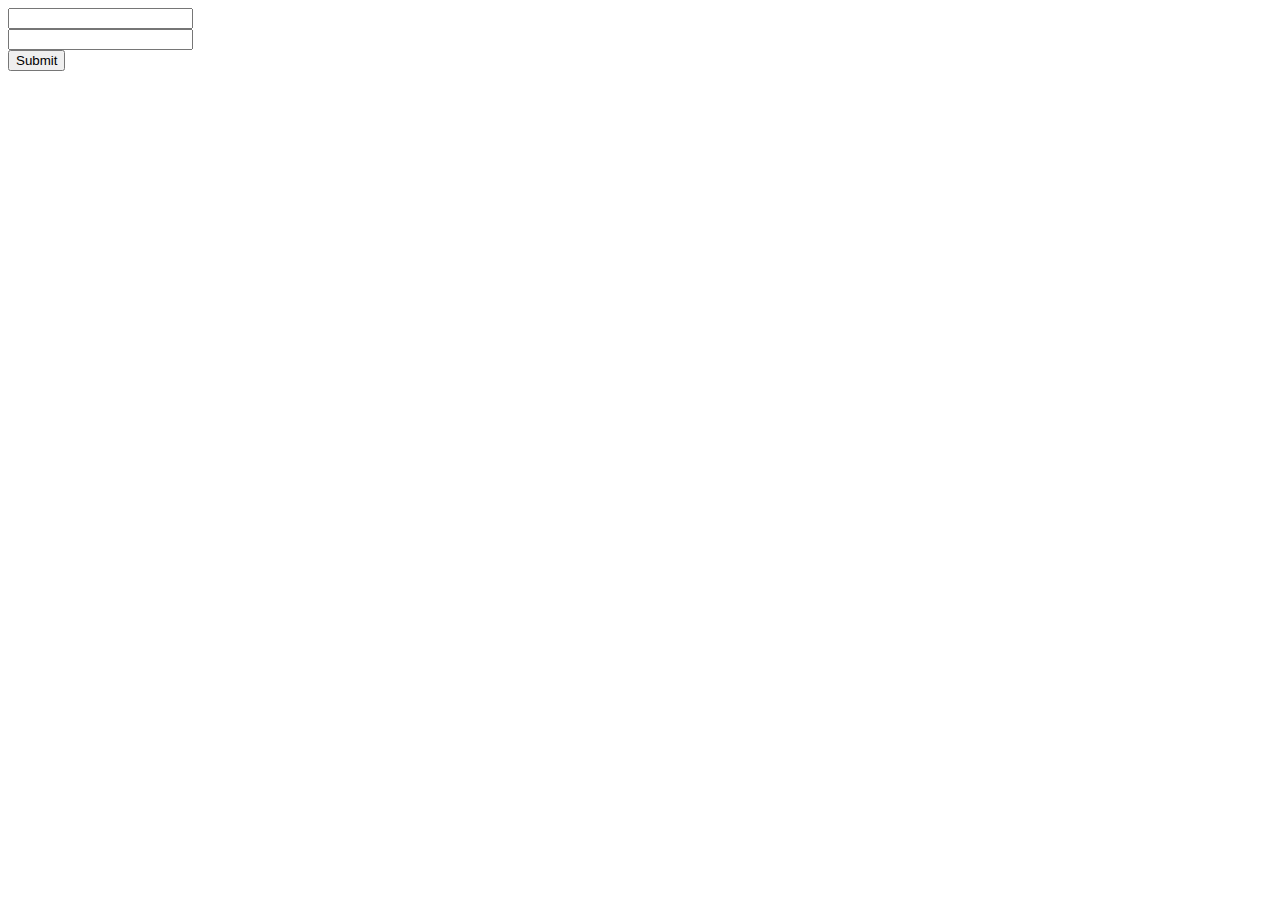
<file: index.html>
<!DOCTYPE html>
<html>
    <Head>
        <title>Personal Project</title>
        <style>
            .username{
                padding-left: 20px;
                padding-right: 20px;
                padding-top: 5px;
                padding-bottom: 5px;
                border-radius: 5px;
                position: absolute;
                top: 50%;
                left: 50%;
                margin: -25px 0 0 -25px;
                color: black;
            }
        </style>
    </Head>
    <body>
        <form name = "login">
            <div class username>
                <input type="text" id="login_details" name="Username">
            </div>
            <div class password>
                <input type="password" id="login_details" name="password">
            </div>
            <div class login_btn>
                <input type="submit" name="login" id="login">
            </div>
        </form>
    </body>
</html>
</file>
